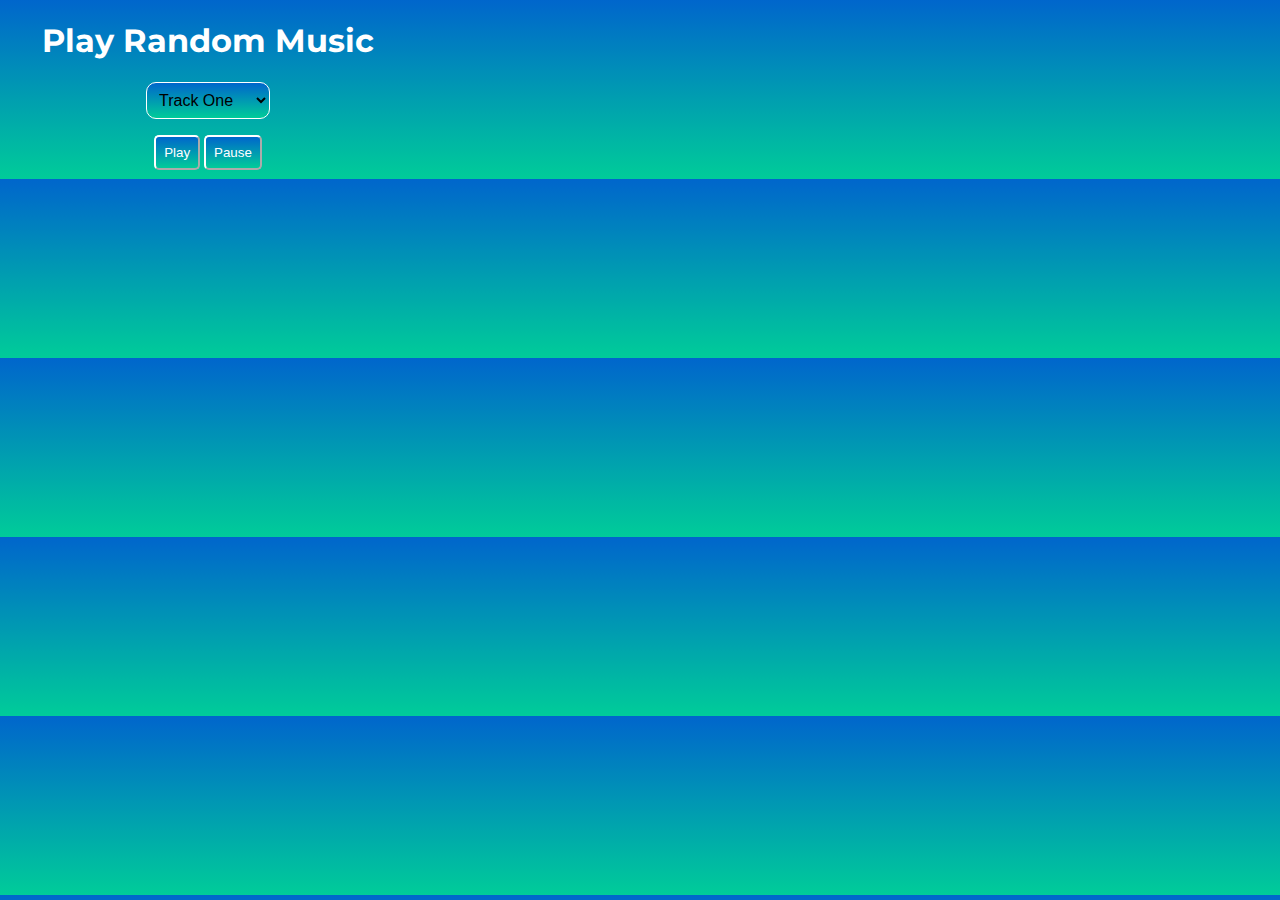
<file: epic-mode/popout.htm>
<!DOCTYPE html>
  <head>
    <meta charset="utf-8">
    <title>Epic Music</title>
    <link rel="stylesheet" href="style.css">
  </head>
  <body>
    <h1>Play Random Music</h1>
    <select>
      <option value="One" selected>Track One</option>
      <option value="Two">Track Two</option>
      <option value="Three">Track Three</option>
    </select>
    <button class="play">Play</button>
    <button class="pause">Pause</button>
    <script src="popout.js"></script>
  </body>
  
</html>
</file>
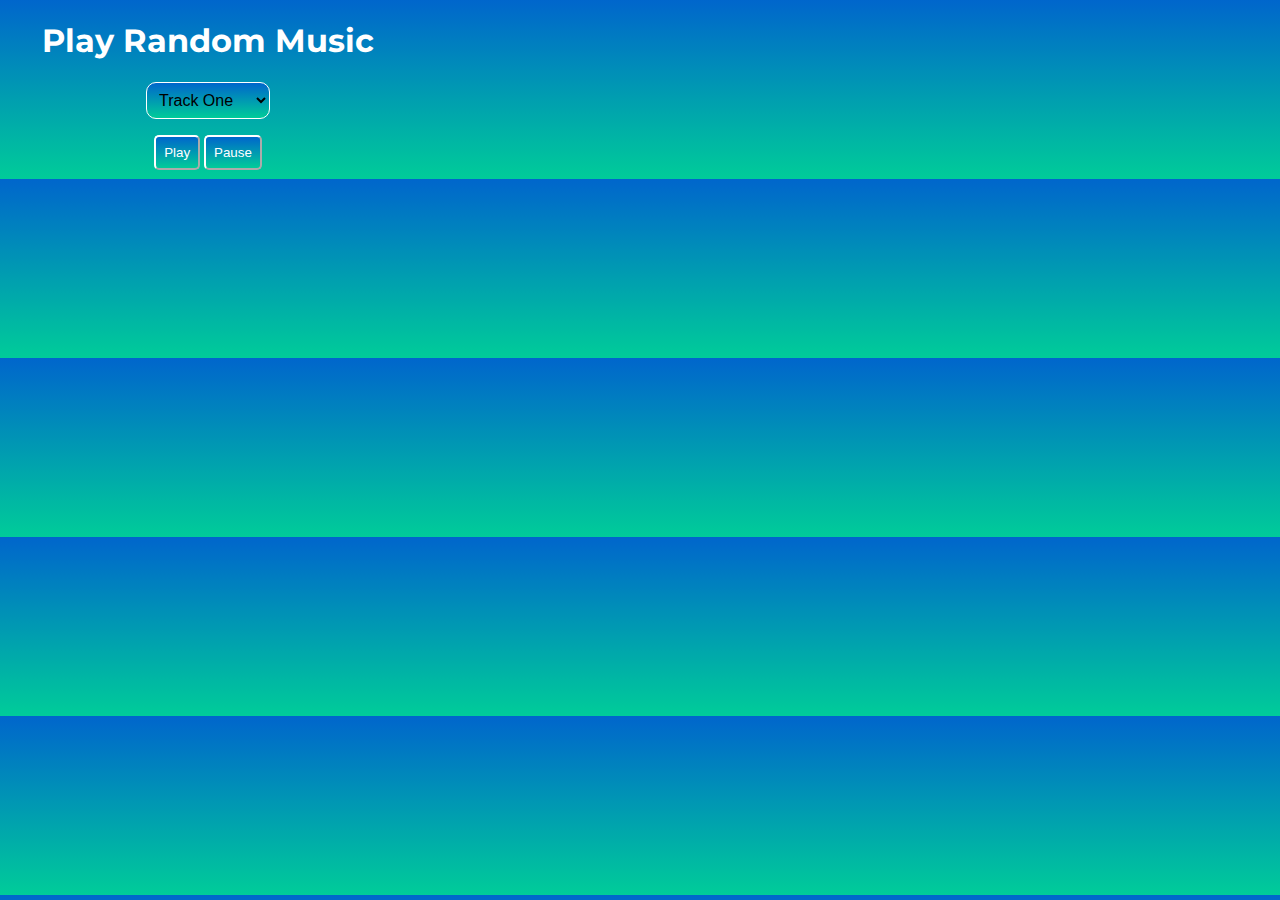
<file: epic-mode/popout.html>
<!DOCTYPE html>
  <head>
    <meta charset="utf-8">
    <title>Epic Music</title>
    <link rel="stylesheet" href="style.css">
  </head>
  <body>
    <h1>Play Random Music</h1>
    <select>
      <option value="One" selected>Track One</option>
      <option value="Two">Track Two</option>
      <option value="Three">Track Three</option>
    </select>
    <button class="play">Play</button>
    <button class="pause">Pause</button>
    <script src="popout.js"></script>
  </body>
</html>
</file>
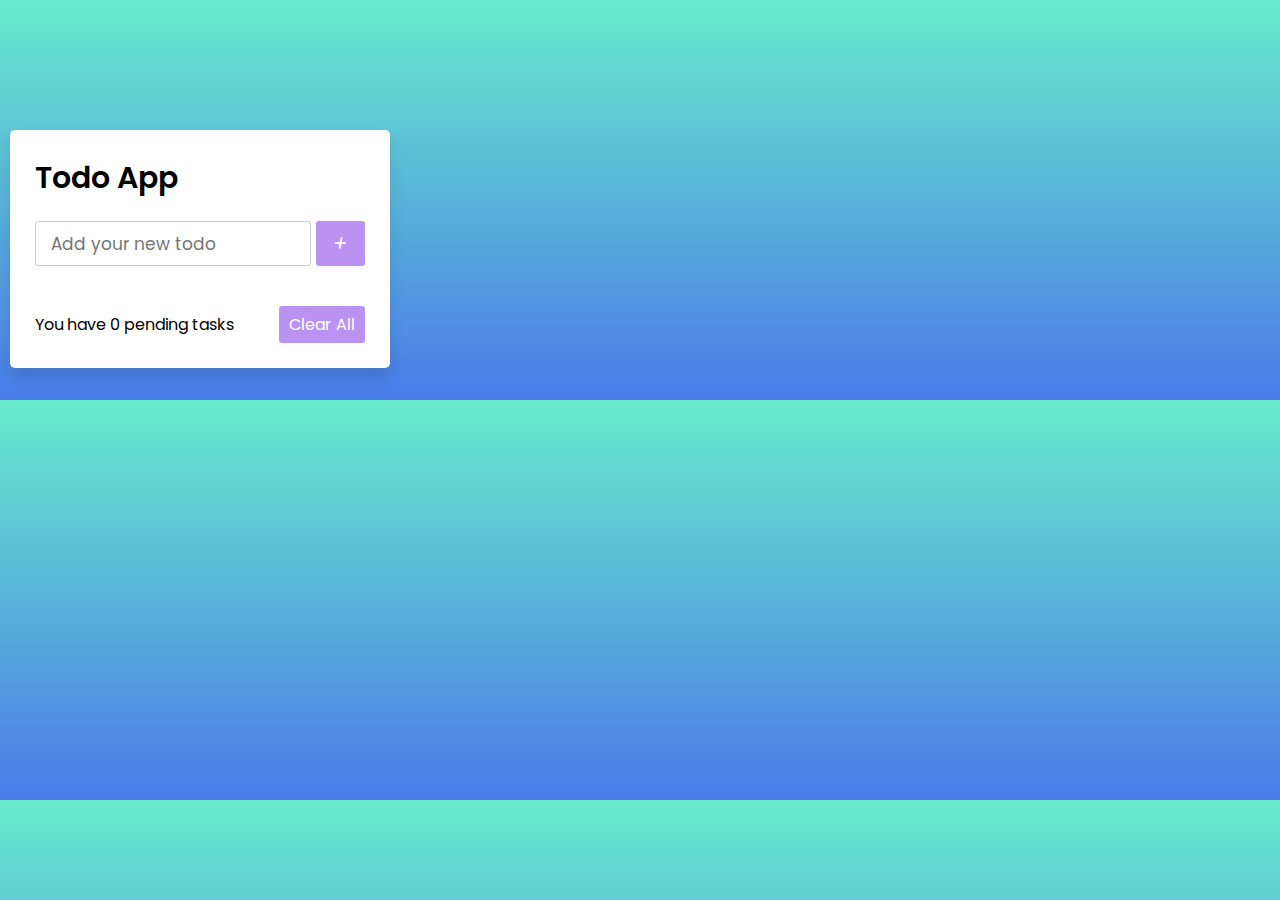
<file: ToDoList/popout.htm>
<!DOCTYPE html>
<html lang="en">
  <head>
    <meta charset="UTF-8" />
    <meta http-equiv="X-UA-Compatible" content="IE=edge" />
    <meta name="viewport" content="width=device-width, initial-scale=1.0" />
    <title>To Do List</title>
    <link rel="stylesheet" href="style.css" />
  </head>
  <body>
    <div class="wrapper">
      <header>Todo App</header>
      <div class="inputField">
        <input type="text" placeholder="Add your new todo" />
        <button><i class="fas fa-plus">+</i></button>
      </div>
      <ul class="todoList"></ul>
      <div class="footer">
        <span>You have <span class="pendingTasks"></span> pending tasks</span>
        <button>Clear All</button>
      </div>
    </div>

    <script src="popout.js"></script>
  </body>
</html>
</file>
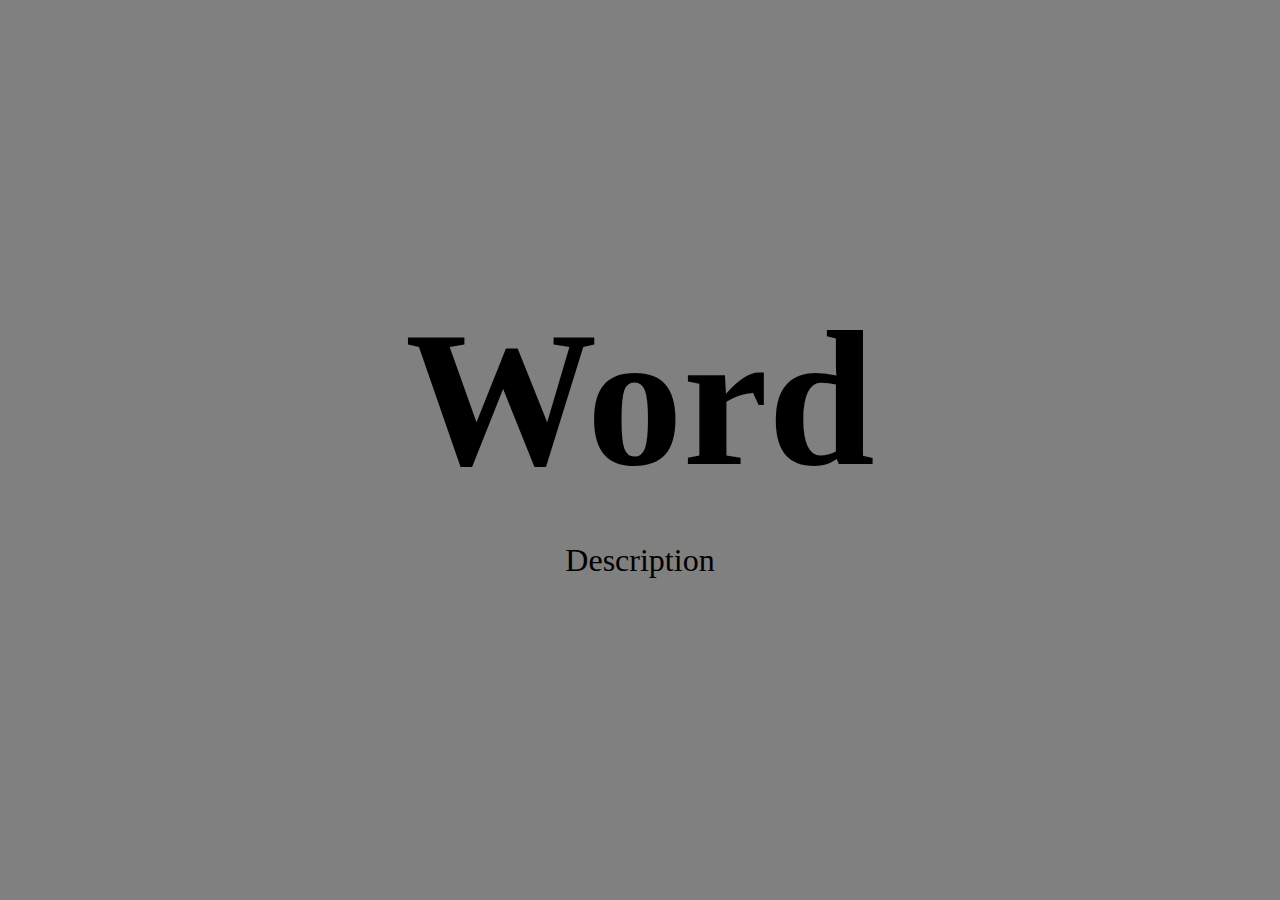
<file: word-of-the-day/newtab.html>
<!DOCTYPE html>
  <head>
    <meta charset="utf-8">
    <title>Word of the day</title>
    <link rel="stylesheet" href="style.css">
  </head>
  <body>
   <section>
     <h1 id="Word">Word</h1>
     <p id="des">Description</p>
   </section>

    <script src="script.js"></script>
  </body>
</html>
</file>
<file: epic-mode/style.css>
@import url('https://fonts.googleapis.com/css2?family=Montserrat&display=swap');
body{
  background: linear-gradient(to bottom, #0066cc 0%, #00cc99 100%);
  display: block;
font-family: 'Montserrat', sans-serif;
width: 400px;
height: 150px;
text-align: center;
}
h1{
  color: white;
}
select{
  margin: auto;
  display: block;
  padding: 0.5rem;
  font-size: 16px;
  border-radius: 10px;
  border-color: white;
  background: linear-gradient(to bottom, #0066cc 0%, #00cc99 100%);}

button{
 background: linear-gradient(to bottom, #0066cc 0%, #00cc99 100%);
  margin: 1rem auto;
  padding: 0.5rem;
  border-radius: 5px;
  border-color: white;
  color: white;
}
</file>
<file: ToDoList/style.css>
@import url("https://fonts.googleapis.com/css2?family=Poppins:wght@200;300;400;500;600;700&display=swap");
* {
  margin: 0;
  padding: 0;
  box-sizing: border-box;
  font-family: "Poppins", sans-serif;
}
::selection {
  color: #ffff;
  background: rgb(142, 73, 232);
}
body {
  width: 400px;
  height: 400px;
  /* overflow: hidden; */
  padding: 10px;
  background: linear-gradient(to bottom, #68eacc 0%, #497be8 100%);
}
.wrapper {
  background: #fff;
  max-width: 400px;
  width: 100%;
  margin: 120px auto;
  padding: 25px;
  border-radius: 5px;
  box-shadow: 0px 10px 15px rgba(0, 0, 0, 0.1);
}
.wrapper header {
  font-size: 30px;
  font-weight: 600;
}
.wrapper .inputField {
  margin: 20px 0;
  width: 100%;
  display: flex;
  height: 45px;
}
.inputField input {
  width: 85%;
  height: 100%;
  outline: none;
  border-radius: 3px;
  border: 1px solid #ccc;
  font-size: 17px;
  padding-left: 15px;
  transition: all 0.3s ease;
}
.inputField input:focus {
  border-color: #8e49e8;
}
.inputField button {
  width: 50px;
  height: 100%;
  border: none;
  color: #fff;
  margin-left: 5px;
  font-size: 21px;
  outline: none;
  background: #8e49e8;
  cursor: pointer;
  border-radius: 3px;
  opacity: 0.6;
  pointer-events: none;
  transition: all 0.3s ease;
}
.inputField button:hover,
.footer button:hover {
  background: #721ce3;
}
.inputField button.active {
  opacity: 1;
  pointer-events: auto;
}
.wrapper .todoList {
  max-height: 250px;
  overflow-y: auto;
}
.todoList li {
  position: relative;
  list-style: none;
  margin-bottom: 8px;
  background: #f2f2f2;
  border-radius: 3px;
  padding: 10px 15px;
  cursor: default;
  overflow: hidden;
  word-wrap: break-word;
}
.todoList li .icon {
  position: absolute;
  right: -45px;
  top: 50%;
  transform: translateY(-50%);
  background: #e74c3c;
  width: 45px;
  text-align: center;
  color: #fff;
  padding: 10px 15px;
  border-radius: 0 3px 3px 0;
  cursor: pointer;
  transition: all 0.2s ease;
}
.todoList li:hover .icon {
  right: 0px;
}
.wrapper .footer {
  display: flex;
  width: 100%;
  margin-top: 20px;
  align-items: center;
  justify-content: space-between;
}
.footer button {
  padding: 6px 10px;
  border-radius: 3px;
  border: none;
  outline: none;
  color: #fff;
  font-weight: 400;
  font-size: 16px;
  margin-left: 5px;
  background: #8e49e8;
  cursor: pointer;
  user-select: none;
  opacity: 0.6;
  pointer-events: none;
  transition: all 0.3s ease;
}
.footer button.active {
  opacity: 1;
  pointer-events: auto;
}
</file>
<file: word-of-the-day/style.css>
body,html{
  background-color: grey;

  font-size: 200%;
  display: flex;
  align-items: center;
  justify-content: center;
  min-height: 100%;
}
section{
  display: flex;
  align-items: center;
  justify-content: center;
  flex-direction: column;
}

#Word{
  font-size: 3em;
  margin: 0;
  padding: 0
}
#des{
  font-size: 0.5em
}
</file>
